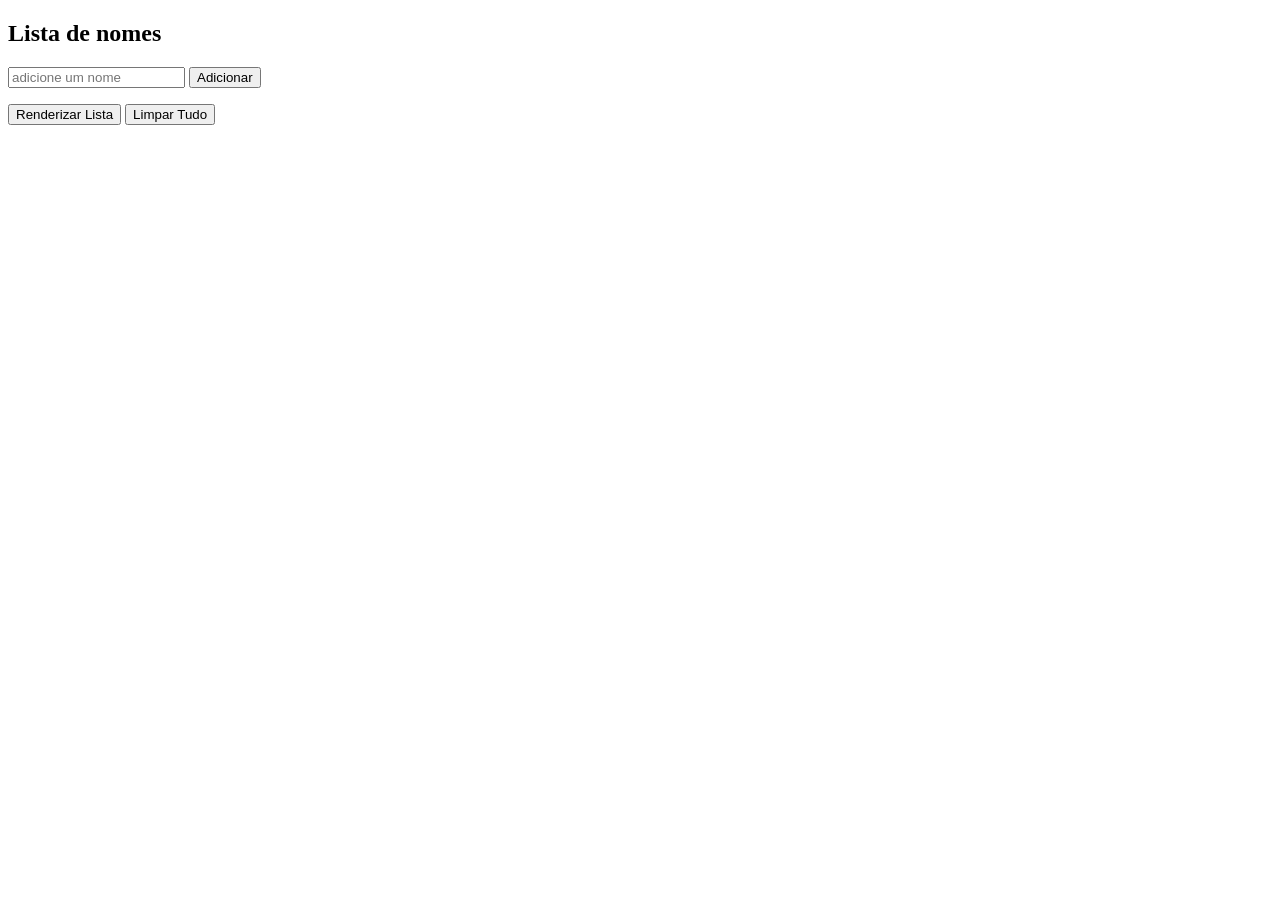
<file: revisão/index.html>
<!DOCTYPE html>
<html lang="pt-br">
<head>
    <meta charset="UTF-8">
    <meta name="viewport" content="width=device-width, initial-scale=1.0">
    <title>Document</title>
    <script defer src="js/scripts.js"></script>
</head>
<body>
    <h2>Lista de nomes</h2>
    <input id="adicionar" placeholder="adicione um nome">
    <button id="bntAdicionar">Adicionar</button>

    <ul id="listaNomes"></ul>

    <button onclick="mostrar()">Renderizar Lista</button>

    <button onclick="limparTudo()">Limpar Tudo</button>
</body>
</html>
</file>
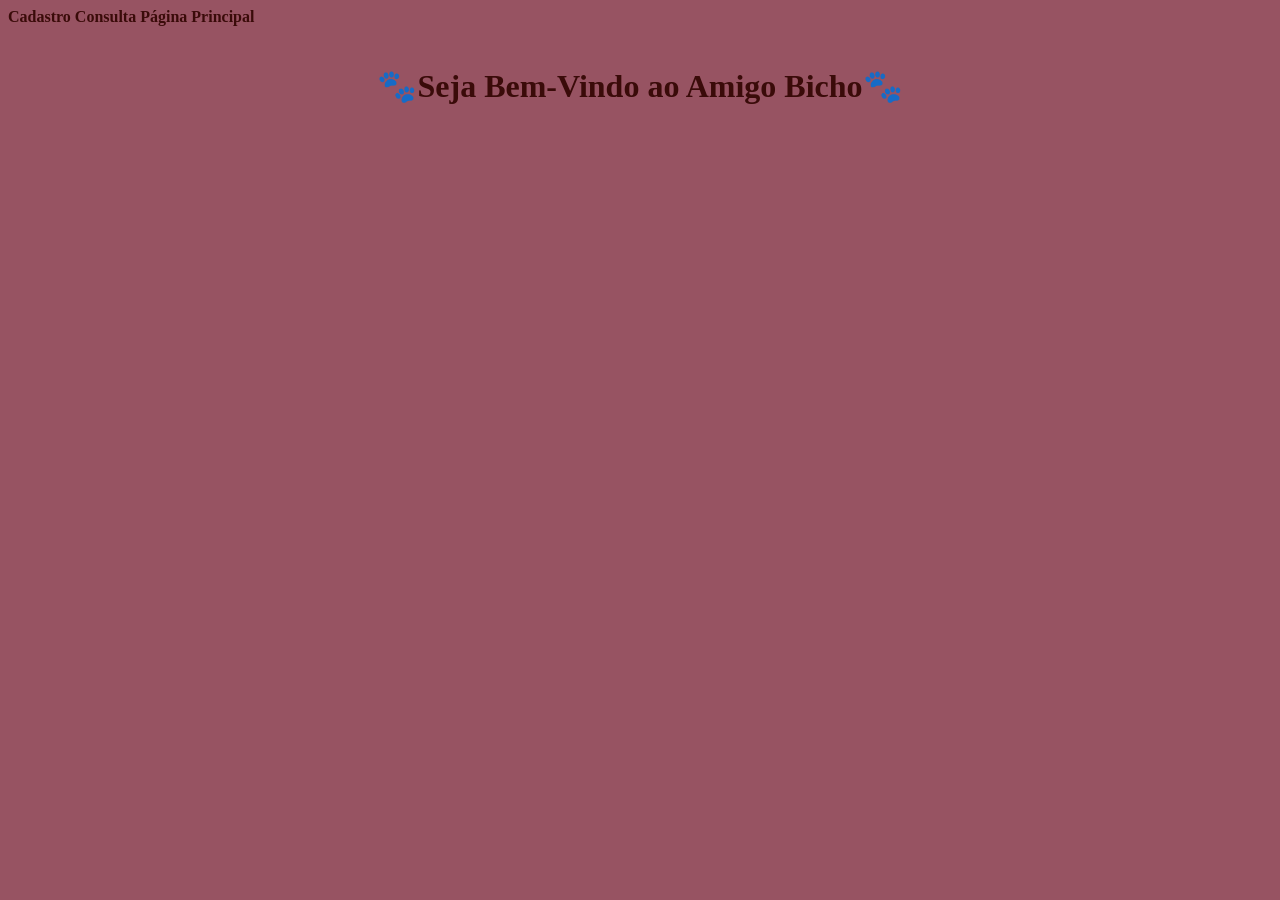
<file: Amigo Bicho  V1/html/index.html>
<!DOCTYPE html>
<html lang="pt-br">
<head>
    <meta charset="UTF-8">
    <meta name="viewport" content="width=device-width, initial-scale=1.0">
    <title>🐾Amigo Bicho🐾</title>
    <link rel="stylesheet" href="../css/estilos.css">
    <script defer src="../js/classeAnimal.js"></script>
    <script defer src="../js/classeConsulta.js"></script>
</head>
<body>
  <div class="links">
    <a href="cadastro.html">Cadastro</a>
    <a href="consulta.html">Consulta</a>
    <a href="index.html">Página Principal</a>
  </div>


    <h1>🐾Seja Bem-Vindo ao Amigo Bicho🐾</h1>
</body>
</html>
</file>
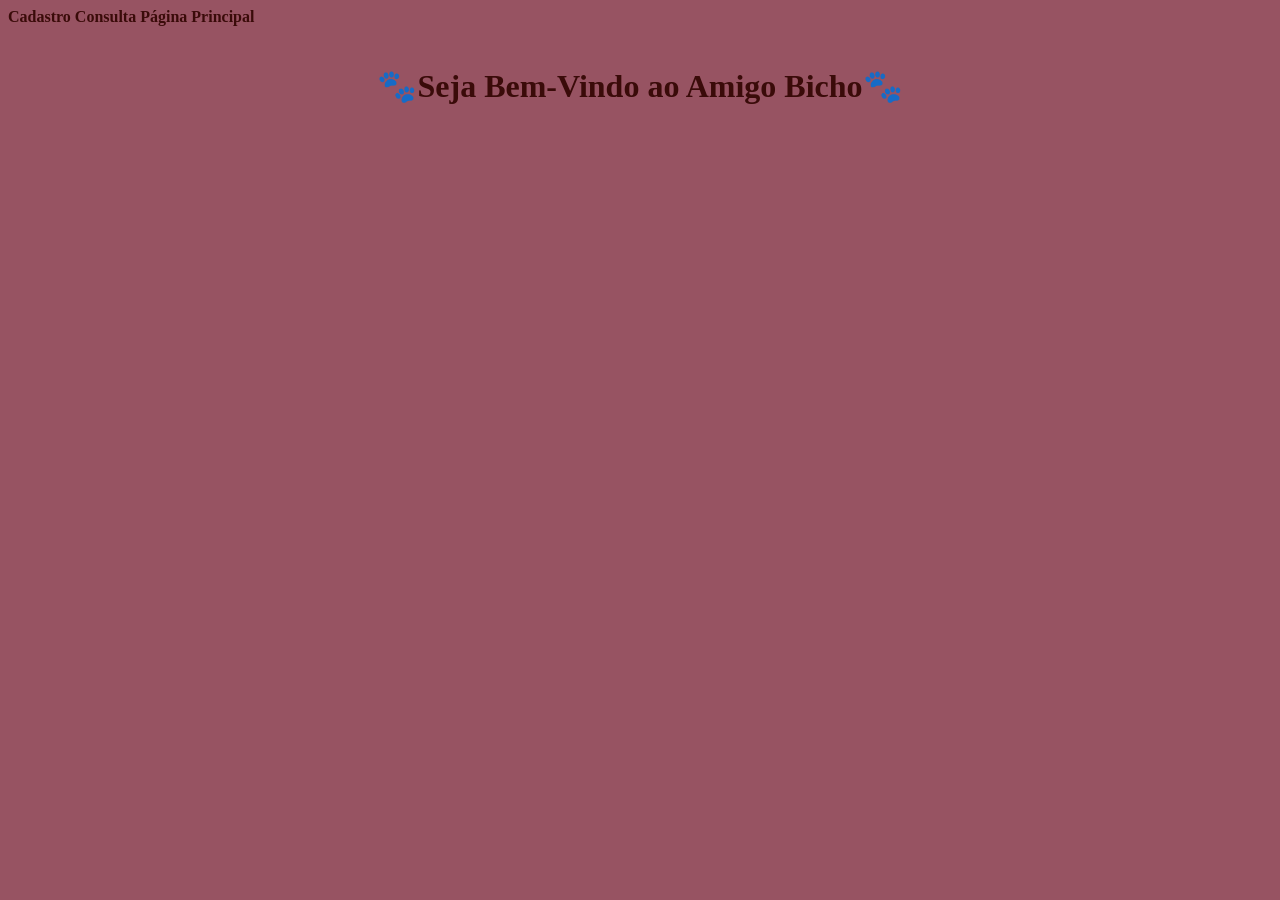
<file: Amigo Bicho V2 aula/html/index.html>
<!DOCTYPE html>
<html lang="pt-br">
<head>
    <meta charset="UTF-8">
    <meta name="viewport" content="width=device-width, initial-scale=1.0">
    <title>🐾Amigo Bicho🐾</title>
    <link rel="stylesheet" href="../css/estilos.css">
    <script defer src="../js/classeAnimal.js"></script>
    <script defer src="../js/classeConsulta.js"></script>
</head>
<body>
  <div class="links">
    <a href="cadastro.html">Cadastro</a>
    <a href="consulta.html">Consulta</a>
    <a href="index.html">Página Principal</a>
  </div>

    <h1>🐾Seja Bem-Vindo ao Amigo Bicho🐾</h1>
</body>
</html>
</file>
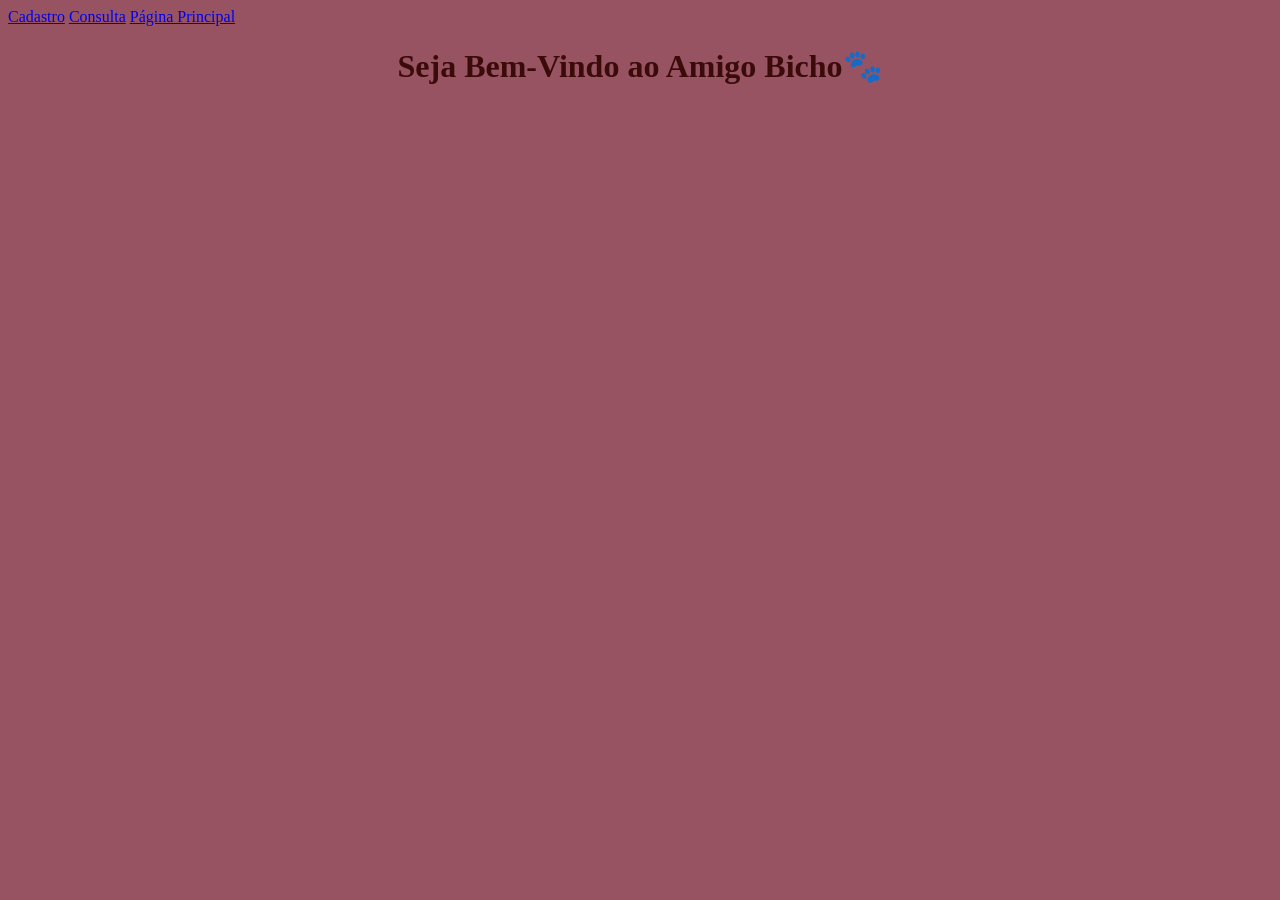
<file: Amigo Bicho/html/index.html>
<!DOCTYPE html>
<html lang="pt-br">
<head>
    <meta charset="UTF-8">
    <meta name="viewport" content="width=device-width, initial-scale=1.0">
    <title>Amigo Bicho🐾</title>
    <link rel="stylesheet" href="../css/estilos.css">
    <script defer src="../js/classeAnimal.js"></script>
    <script defer src="../js/classeConsulta.js"></script>
    <script defer src="../js/script.js"></script>
</head>
<body>
    <a href="cadastro.html">Cadastro</a>
    <a href="consulta.html">Consulta</a>
    <a href="index.html">Página Principal</a>
    <h1>Seja Bem-Vindo ao Amigo Bicho🐾</h1>
</body>
</html>
</file>
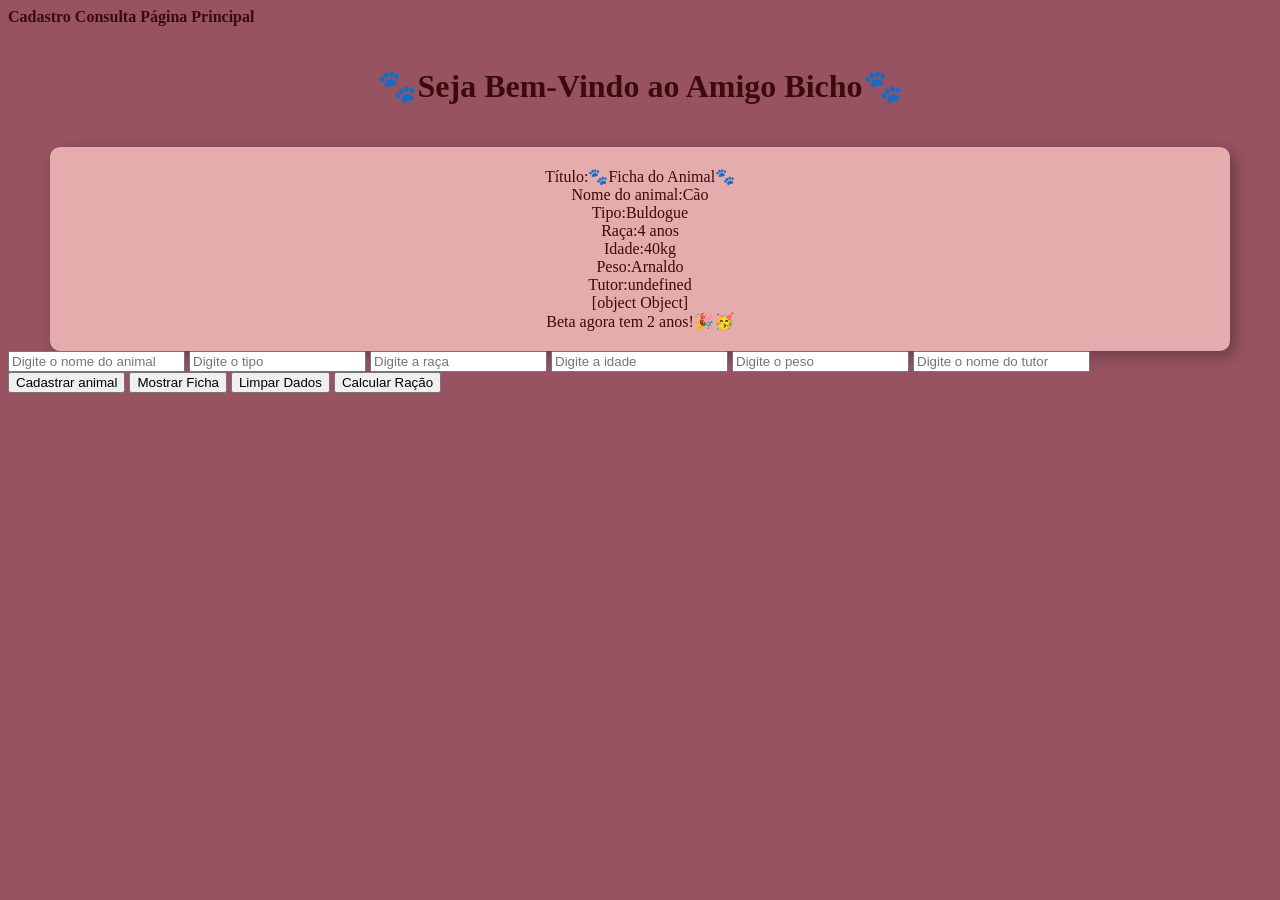
<file: Amigo Bicho  V1/html/cadastro.html>
<!DOCTYPE html>
<html lang="pt-br">
<head>
    <meta charset="UTF-8">
    <meta name="viewport" content="width=device-width, initial-scale=1.0">
    <title>🐾Amigo Bicho🐾</title>
    <link rel="stylesheet" href="../css/estilos.css">
    <script defer src="../js/classeAnimal.js"></script>
    <script defer src="../js/classeConsulta.js"></script>
    <script defer src="../js/script.js"></script>
    <script defer src="../js/scriptCadastro.js"></script>
</head>
<body>
    <div class="links">
    <a href="cadastro.html">Cadastro</a>
    <a href="consulta.html">Consulta</a>
    <a href="index.html">Página Principal</a>
    </div>
   
    <h1>🐾Seja Bem-Vindo ao Amigo Bicho🐾</h1>
    <div class="container">
    <div id="animal"></div>
    <div id="animal2"></div>
    <div id="animal3"></div>
    </div>

    <!-- Cadastrar animal -->

    <input type="text" id="idnome" placeholder="Digite o nome do animal">
    <input type="text" id="idtipo" placeholder="Digite o tipo">
    <input type="text" id="idraca" placeholder="Digite a raça">
    <input type="number" id="ididade" placeholder="Digite a idade">
    <input type="number" id="idpeso" placeholder="Digite o peso">
    <input type="text" id="idtutor" placeholder="Digite o nome do tutor">

    <div id="lista1"></div>
    
    <button onclick="cadastro()">Cadastrar animal</button>
    <button onclick="mostrarFicha()">Mostrar Ficha</button>
    <button onclick="limparCampos()">Limpar Dados</button>
    <button onclick="calcular()">Calcular Ração</button>
</body>
</html>
</file>
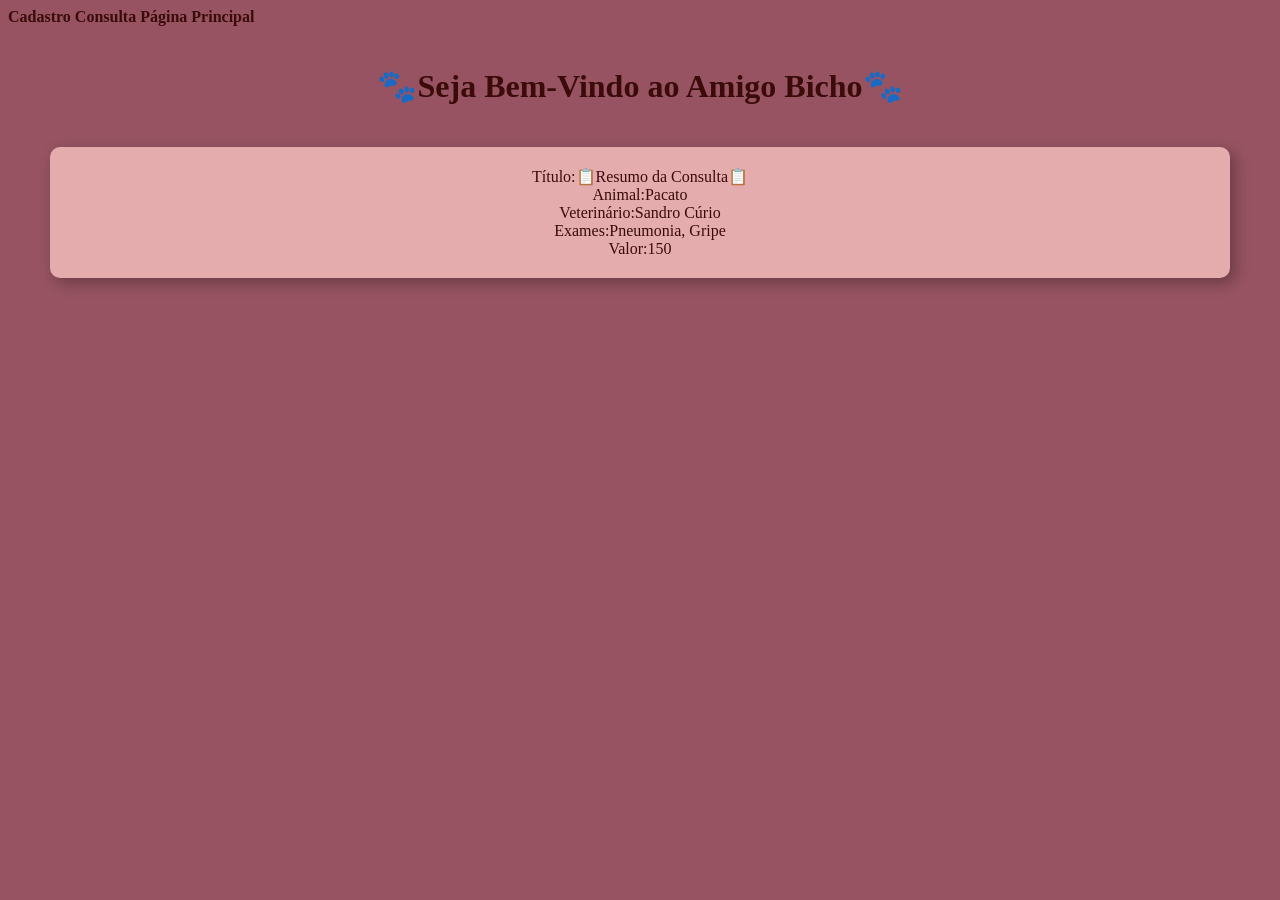
<file: Amigo Bicho  V1/html/consulta.html>
<!DOCTYPE html>
<html lang="pt-br">
<head>
    <meta charset="UTF-8">
    <meta name="viewport" content="width=device-width, initial-scale=1.0">
    <title>🐾Amigo Bicho🐾</title>
    <link rel="stylesheet" href="../css/estilos.css">
    <script defer src="../js/classeAnimal.js"></script>
    <script defer src="../js/classeConsulta.js"></script>
    <script defer src="../js/script2.js"></script>
</head>
<body>
    <div class="links">
    <a href="cadastro.html">Cadastro</a>
    <a href="consulta.html">Consulta</a>
    <a href="index.html">Página Principal</a>
    </div>
   
    <h1>🐾Seja Bem-Vindo ao Amigo Bicho🐾</h1>
<div class="container">
    <div id="animal4"></div>
</div>
</body>
</html>
</file>
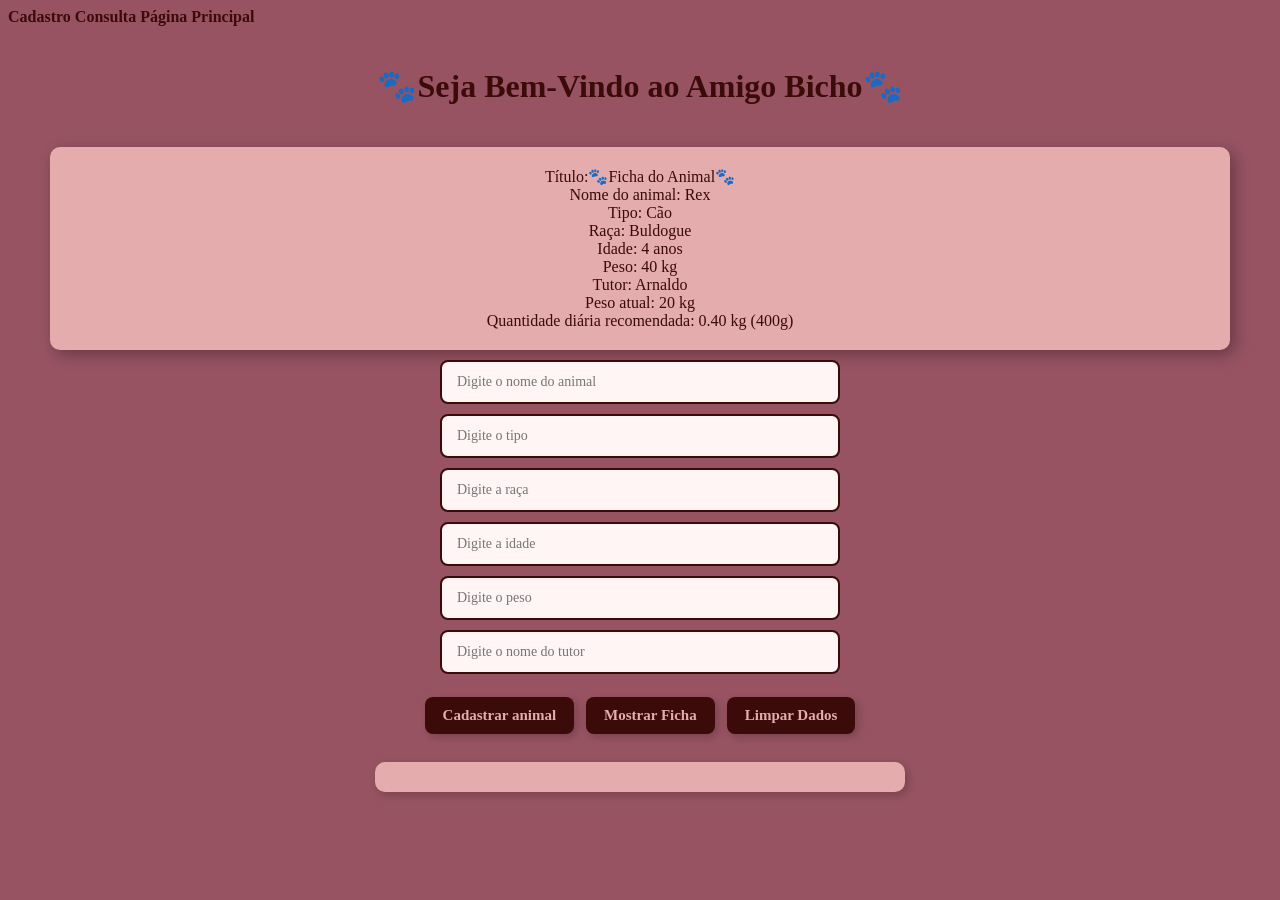
<file: Amigo Bicho V2 aula/html/cadastro.html>
<!DOCTYPE html>
<html lang="pt-br">
<head>
    <meta charset="UTF-8">
    <meta name="viewport" content="width=device-width, initial-scale=1.0">
    <title>🐾Amigo Bicho🐾</title>
    <link rel="stylesheet" href="../css/estilos.css">
    <script defer src="../js/classeAnimal.js"></script>
    <script defer src="../js/script.js"></script>
    <script defer src="../js/scriptCadastro.js"></script>
</head>
<body>
    <div class="links">
    <a href="cadastro.html">Cadastro</a>
    <a href="consulta.html">Consulta</a>
    <a href="index.html">Página Principal</a>
    </div>
   
    <h1>🐾Seja Bem-Vindo ao Amigo Bicho🐾</h1>
    <div class="container">
    <div id="animal"></div>
    <div id="animal2"></div>
    <div id="animal3"></div>
    </div>

    <!-- Cadastrar animal -->

    <input type="text" id="idnome" placeholder="Digite o nome do animal">
    <input type="text" id="idtipo" placeholder="Digite o tipo">
    <input type="text" id="idraca" placeholder="Digite a raça">
    <input type="number" id="ididade" placeholder="Digite a idade">
    <input type="number" id="idpeso" placeholder="Digite o peso">
    <input type="text" id="idtutor" placeholder="Digite o nome do tutor">

<div class="div_botoes" style="text-align: center; margin-top: 15px;">
    <button onclick="cadastro()">Cadastrar animal</button>
    <button onclick="mostrarFicha()">Mostrar Ficha</button>
    <button onclick="limparCampos()">Limpar Dados</button>
</div>

<div id="lista1"></div>
</body>
</html>
</file>
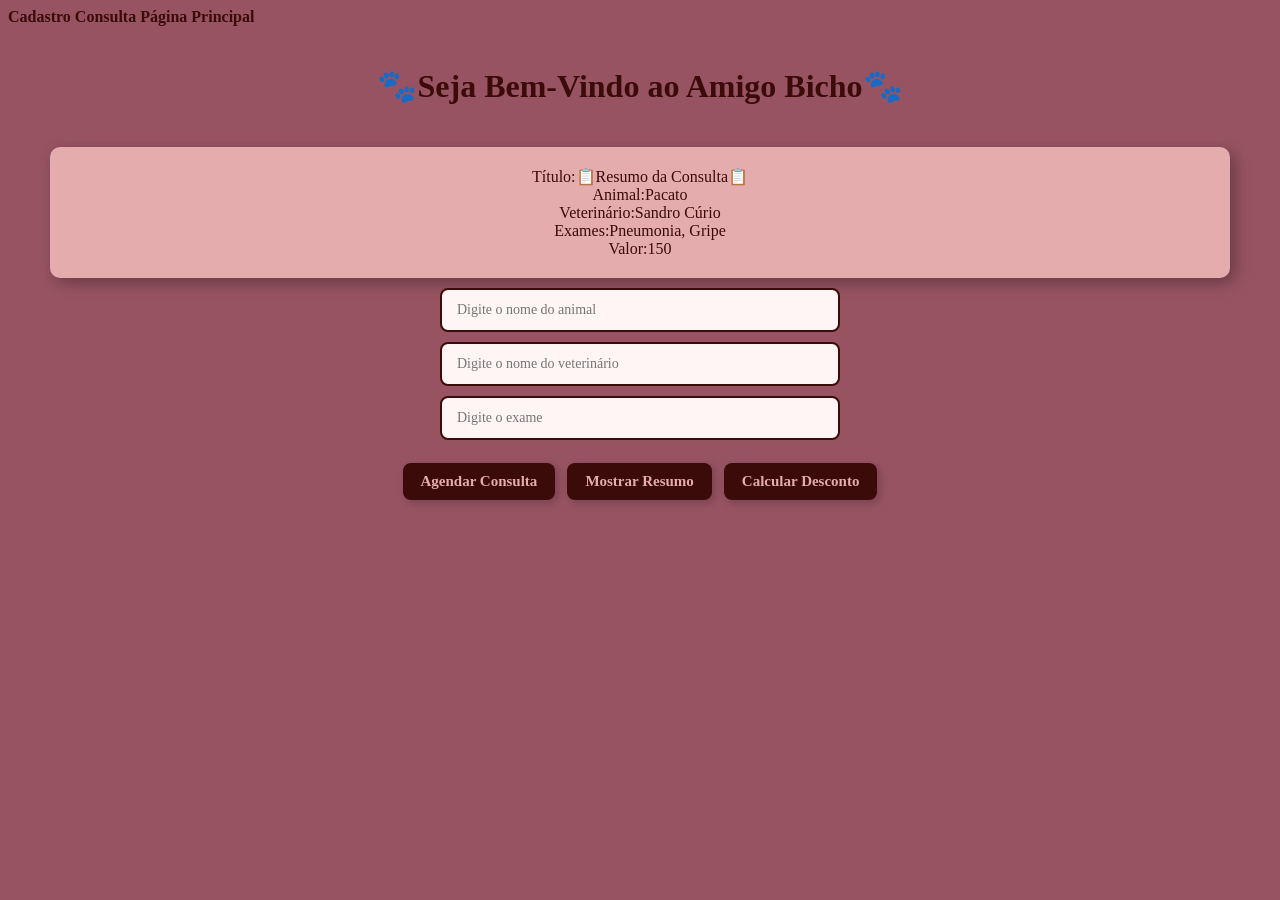
<file: Amigo Bicho V2 aula/html/consulta.html>
<!DOCTYPE html>
<html lang="pt-br">
<head>
    <meta charset="UTF-8">
    <meta name="viewport" content="width=device-width, initial-scale=1.0">
    <title>🐾Amigo Bicho🐾</title>
    <link rel="stylesheet" href="../css/estilos.css">
    <script defer src="../js/classeAnimal.js"></script>
    <script defer src="../js/classeConsulta.js"></script>
    <script defer src="../js/script2.js"></script>
    <script defer src="../js/scriptConsulta.js"></script>
</head>
<body>
    <div class="links">
    <a href="cadastro.html">Cadastro</a>
    <a href="consulta.html">Consulta</a>
    <a href="index.html">Página Principal</a>
    </div>
   
    <h1>🐾Seja Bem-Vindo ao Amigo Bicho🐾</h1>
<div class="container">
    <div id="animal4"></div>
</div>
<!-- Agendando consulta -->
<input type="text" id="idnome" placeholder="Digite o nome do animal">
<input type="text" id="idveterinario" placeholder="Digite o nome do veterinário">
<input type="text" id="idexames" placeholder="Digite o exame">

<div class="div_botoes" style="text-align: center; margin-top: 15px;">
    <button onclick="agendarConsulta()">Agendar Consulta</button>
    <button onclick="mostrarResumo()">Mostrar Resumo</button>
    <button onclick="calcularDesconto()">Calcular Desconto</button>
</div>
</body>
</html>
</file>
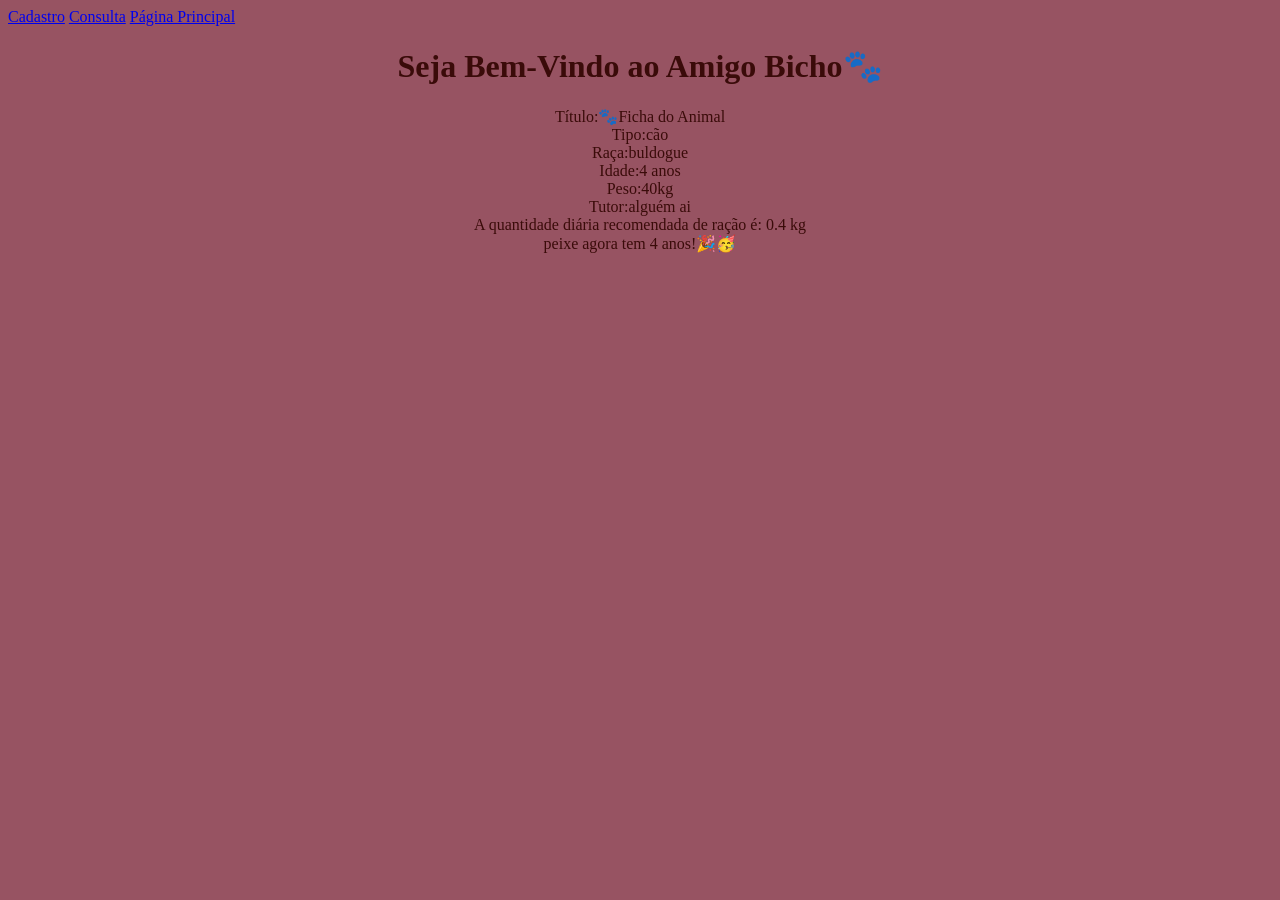
<file: Amigo Bicho/html/cadastro.html>
<!DOCTYPE html>
<html lang="pt-br">
<head>
    <meta charset="UTF-8">
    <meta name="viewport" content="width=device-width, initial-scale=1.0">
    <title>Amigo Bicho🐾</title>
    <link rel="stylesheet" href="../css/estilos.css">
    <script defer src="../js/classeAnimal.js"></script>
    <script defer src="../js/script.js"></script>
    <script src="../js/script2.js"></script>
    <script defer src="../js/classeConsulta.js"></script>
</head>
<body>
    <a href="cadastro.html">Cadastro</a>
    <a href="consulta.html">Consulta</a>
    <a href="index.html">Página Principal</a>
    <h1>Seja Bem-Vindo ao Amigo Bicho🐾</h1>
    <div id="animal">

    </div>
    <div id="animal2">
        
    </div>
    <div id="animal3">

    </div>
</body>
</html>
</file>
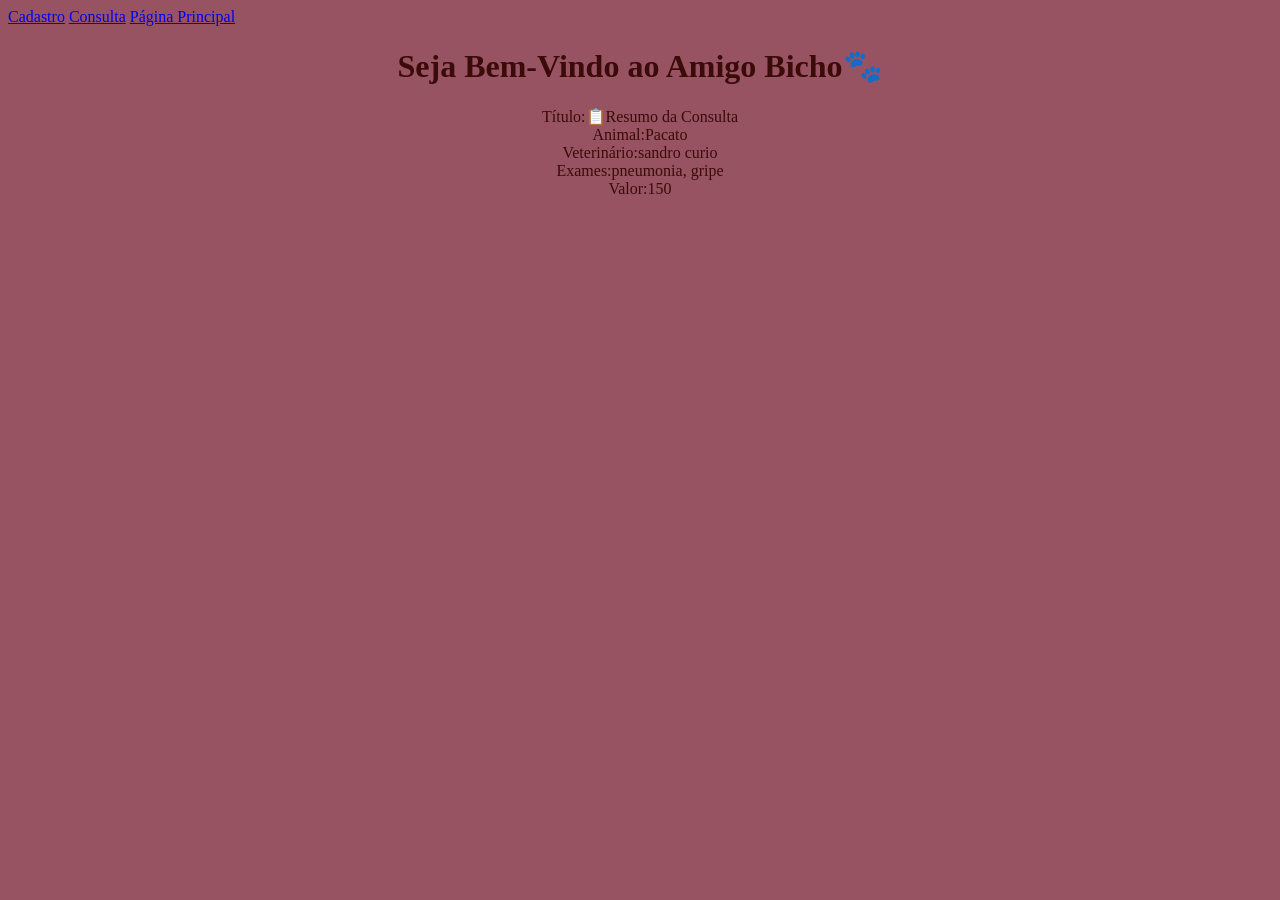
<file: Amigo Bicho/html/consulta.html>
<!DOCTYPE html>
<html lang="pt-br">
<head>
    <meta charset="UTF-8">
    <meta name="viewport" content="width=device-width, initial-scale=1.0">
    <title>Amigo Bicho</title>
    <link rel="stylesheet" href="../css/estilos.css">
    <script defer src="../js/classeAnimal.js"></script>
    <script defer src="../js/classeConsulta.js"></script>
    <script defer src="../js/script.js"></script>
    <script defer src="../js/script2.js"></script>
</head>
<body>
    <a href="cadastro.html">Cadastro</a>
    <a href="consulta.html">Consulta</a>
    <a href="index.html">Página Principal</a>
    <h1>Seja Bem-Vindo ao Amigo Bicho🐾</h1>

    <div id="animal4">

    </div>
</body>
</html>
</file>
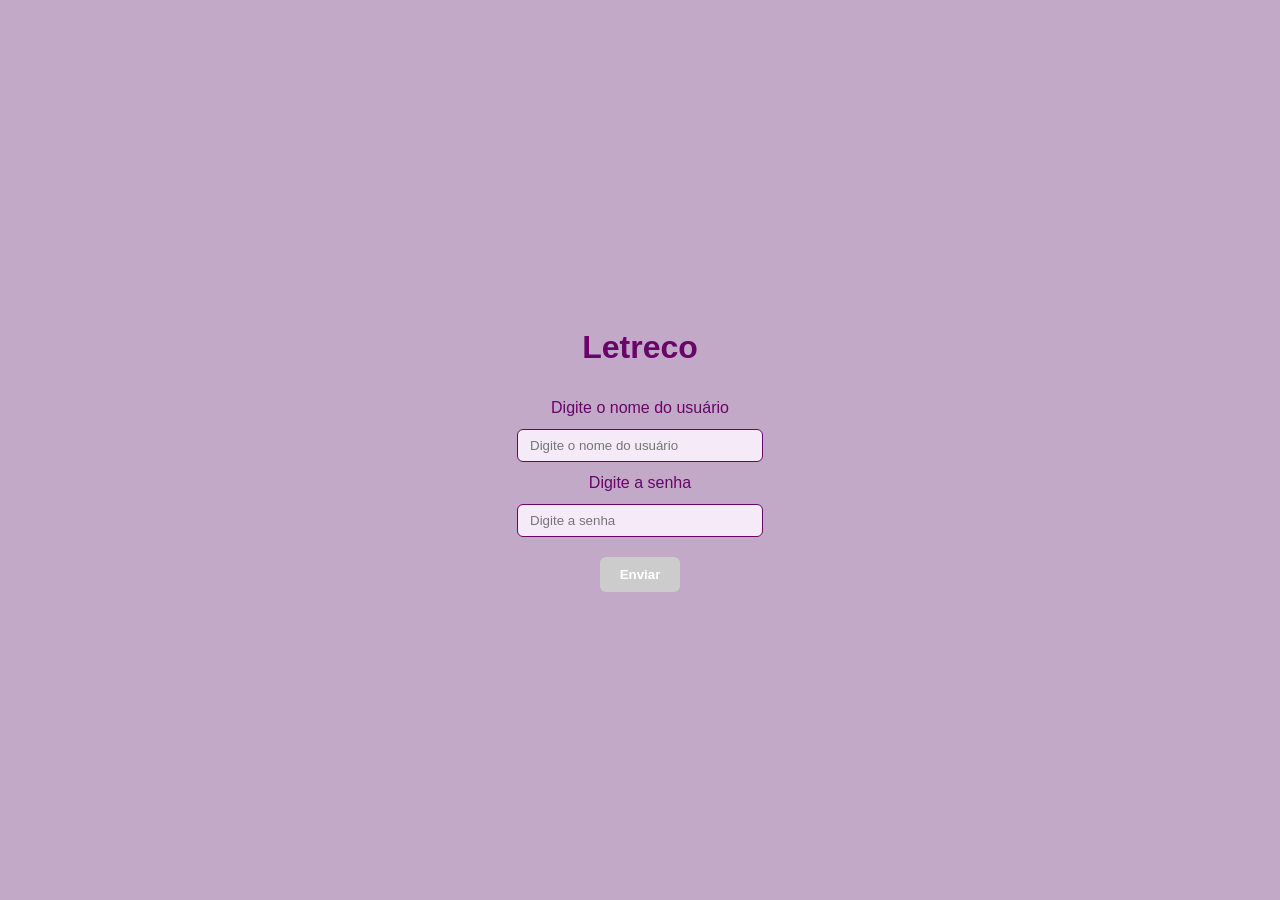
<file: termo/html/login.html>
<!DOCTYPE html>
<html lang="pt-br">
<head>
    <meta charset="UTF-8">
    <meta name="viewport" content="width=device-width, initial-scale=1.0">
    <title>Letreco</title>
    <script defer src="../js/scriptLogin.js"></script>
    <link rel="stylesheet" href="../css/estilos.css">
</head>
<body>
    <div class="div_login">
    <h1 class="id_login">Letreco</h1>
    <label class="id_login" for="id_usuario">Digite o nome do usuário</label>
    <input class="login_input" type="text" id="id_usuario" placeholder="Digite o nome do usuário">
    <label class="id_login" for="id_senha">Digite a senha</label>
    <input class="login_input" type="text" id="id_senha" placeholder="Digite a senha">
    <button id="meuBotao" disabled>Enviar</button>
    </div>
    
</body>
</html>
</file>
<file: Amigo Bicho  V1/css/estilos.css>
body{
    background-color: rgb(151, 83, 98);
}
h1 {
    text-align: center;
    color: rgb(58, 11, 9);
    font-family: cursive;
    padding: 20px;
}
.container{
  max-width: 1140px;
  margin: 0 auto;
  padding: 0 20px;
  background-color: rgb(228, 172, 172);
  box-shadow: 5px 5px 15px 0px rgba(0, 0, 0, 0.3);
  border-radius: 10px 10px 10px 10px;
  overflow: hidden;
  text-align: center;
  color: rgb(58, 11, 9);
  font-family: cursive;
  width: 100%;
  border-collapse: collapse;
  padding-top: 20px;    
  padding-bottom: 20px;
}
.links a {
  color: rgb(58, 11, 9);    
  text-decoration: none;        
  font-weight: bold;            
  transition: all 0.3s ease;
  font-family: cursive;
}
</file>
<file: Amigo Bicho V2 aula/css/estilos.css>
body{
    background-color: rgb(151, 83, 98);
}
h1 {
    text-align: center;
    color: rgb(58, 11, 9);
    font-family: cursive;
    padding: 20px;
}
.container{
  max-width: 1140px;
  margin: 0 auto;
  padding: 0 20px;
  background-color: rgb(228, 172, 172);
  box-shadow: 5px 5px 15px 0px rgba(0, 0, 0, 0.3);
  border-radius: 10px 10px 10px 10px;
  overflow: hidden;
  text-align: center;
  color: rgb(58, 11, 9);
  font-family: cursive;
  width: 100%;
  border-collapse: collapse;
  padding-top: 20px;    
  padding-bottom: 20px;
}
.links a {
  color: rgb(58, 11, 9);    
  text-decoration: none;        
  font-weight: bold;            
  transition: all 0.3s ease;
  font-family: cursive;
}
input {
  display: block; /*Se comporta como um bloco, empilha campos um embaixo do outro*/
  width: 100%; /*Tenta ocupar toda a largura*/
  max-width: 400px;/*Impede do campo ficar largo d+*/
  margin: 10px auto; /*coloca espaço em cima e embaixo do capo e centraliza*/
  padding: 12px 15px; /*espaçamento interno entre o texto e bordas*/
  border: 2px solid rgb(58, 11, 9); /*define borda solida*/
  border-radius: 8px; /*arredonda a borda*/
  background-color: rgb(255, 245, 245); /*cor dentro do campo*/
  color: rgb(58, 11, 9);/*cor do texto*/
  font-family: cursive;/*fonte*/
  font-size: 14px;/*tamanho*/
  box-sizing: border-box;/*coma padding e border e evita q o campo passe o tamanho*/
  outline: none;/*remove borda padrao*/
}
input:focus { /*so qnd o usuario clica ou digita*/
  border-color: rgb(228, 172, 172);/*altera cor da borda na seleção*/
  box-shadow: 0 0 8px rgba(58, 11, 9, 0.4);/*brilho suave ao redor*/
}
button {
  background-color: rgb(58, 11, 9); /*cor do fundo*/
  color: rgb(228, 172, 172);/*cor do texto*/
  font-family: cursive;/*fonte*/
  font-size: 15px;/*tamanho fonte*/
  font-weight: bold;/*negrito*/
  border: none;/*remove borda padrao*/
  border-radius: 8px;/*arredonda bordas*/
  padding: 10px 18px;/*espaço interno*/
  margin: 8px 4px;/*espaçamento externo*/
  cursor: pointer;/*qnd passa por cima o ponteiro do mouse muda p maozinha*/
  transition: all 0.3s ease;/*animação qnd o mouse passa pr cima*/
  box-shadow: 3px 3px 8px rgba(0, 0, 0, 0.2);/*sombra*/
}
button:hover {/*qnd o ponteiro passa por cima do btn*/
  background-color: rgb(228, 172, 172);/*cor do fundo*/
  color: rgb(58, 11, 9);/*cor do texto*/
  transform: translateY(-2px);/*levanta btn*/
}
#lista1 {/*resultados*/
  max-width: 500px;/*limita largura*/
  margin: 20px auto;/*centraliza e deixa espaço aos elementos em cima e embaixo*/
  padding: 15px;/*afasta texto p bordas*/
  background-color: rgb(228, 172, 172);/*cor de fundo*/
  border-radius: 10px;/*arrendonda bordas painel*/
  color: rgb(58, 11, 9);/*cor do texto*/
  font-family: cursive;/*fonte*/
  text-align: center;/*centraliza*/
  box-shadow: 3px 3px 10px rgba(0, 0, 0, 0.2);/*sombra*/
  line-height: 1.6;/*aumenta espaçamento das linhas*/
}
.div_botoes{
  text-align: center;
  margin-top: 15px;
}
</file>
<file: Amigo Bicho/css/estilos.css>
body{
    background-color: rgb(151, 83, 98);
}
h1 {
    text-align: center;
    color: rgb(58, 11, 9);
}
div{
    text-align: center;
    color: rgb(58, 11, 9);
}
</file>
<file: termo/css/estilos.css>
body {
    background-color: rgb(194, 169, 199);
    font-family: Arial, sans-serif;
    margin: 0; /* Remove margens padrão da página */
}

/* Container principal que ocupa a tela toda */
.div_login {
    display: flex;
    flex-direction: column;   /* Empilha os itens um embaixo do outro */
    justify-content: center; /* Centraliza verticalmente na tela */
    align-items: center;     /* Centraliza horizontalmente na tela */
    height: 100vh;           /* Ocupa 100% da altura da tela */
    gap: 12px;               /* Espaçamento entre cada elemento */
}

/* Estilização do título */
.id_login {
    color: rgb(105, 4, 105);
}

/* Estilização dos campos de entrada */
.login_input {
    color: rgb(105, 4, 105);
    background-color: rgb(245, 235, 248);
    border: 1px solid rgb(105, 4, 105);
    padding: 8px 12px;
    border-radius: 6px;
    width: 220px;            /* Largura padronizada para os campos */
}

/* Estilização do botão */
#meuBotao {
    background-color: rgb(105, 4, 105);
    color: white;
    border: none;
    padding: 10px 20px;
    border-radius: 6px;
    cursor: pointer;
    font-weight: bold;
    margin-top: 8px;
}

/* Aparência do botão desabilitado */
#meuBotao:disabled {
    background-color: #ccc;
    cursor: not-allowed;
}
</file>
